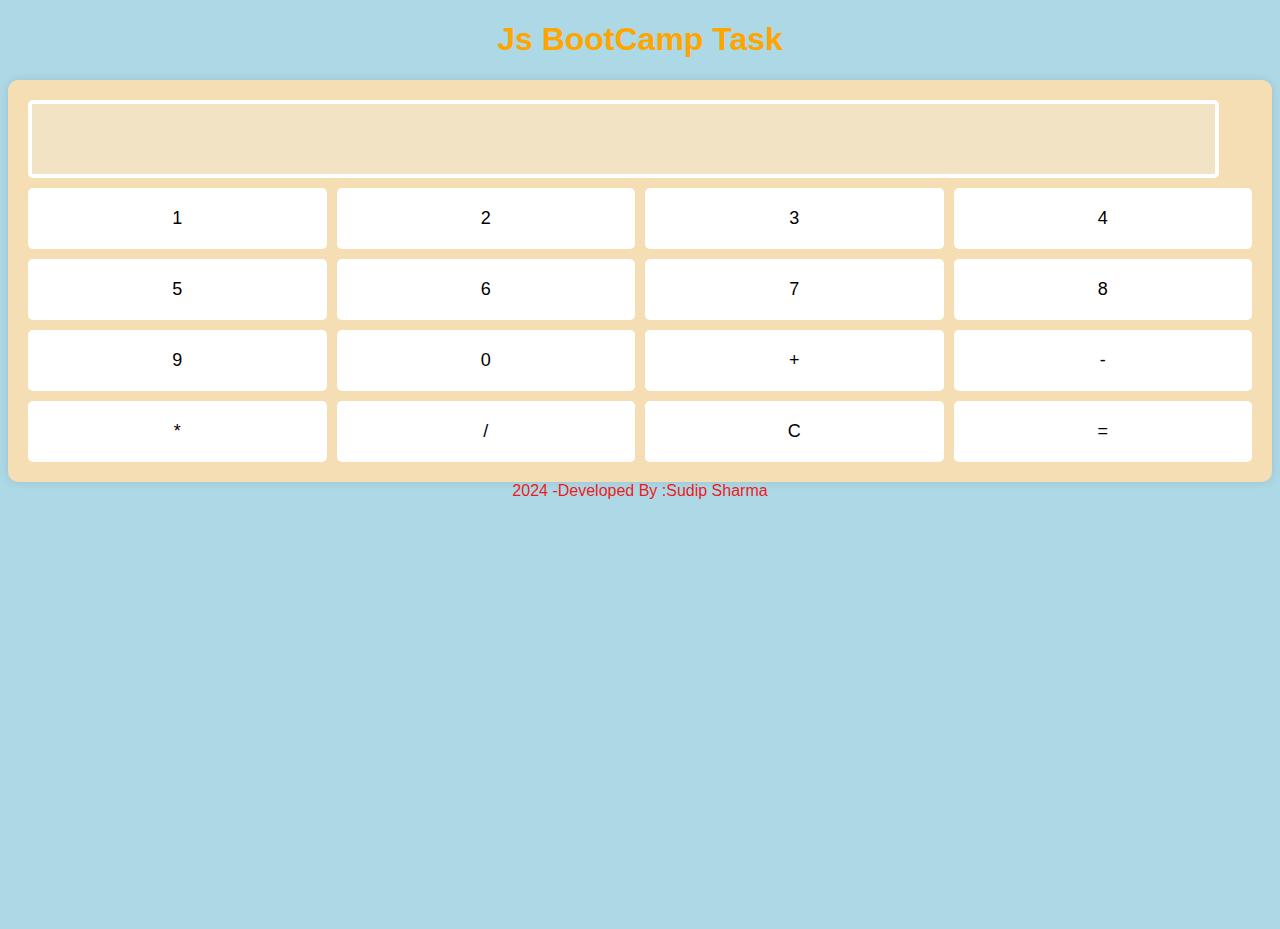
<file: Calculator/index.html>
<!DOCTYPE html>
<html lang="en">
<head>
    <meta charset="UTF-8">
    <meta name="viewport" content="width=device-width, initial-scale=1.0">
    <title>Calculator</title>
    <link rel="stylesheet" href="style.css">
</head>
<body>
    <h1>Js BootCamp Task</h1>
    <div class="calculator">
        <input type="text" id="display" disabled>
        <div class="buttons">
            <!-- Digits -->
            <button onclick="appendToDisplay('1')">1</button>
            <button onclick="appendToDisplay('2')">2</button>
            <button onclick="appendToDisplay('3')">3</button>
            <button onclick="appendToDisplay('4')">4</button>
            <button onclick="appendToDisplay('5')">5</button>
            <button onclick="appendToDisplay('6')">6</button>
            <button onclick="appendToDisplay('7')">7</button>
            <button onclick="appendToDisplay('8')">8</button>
            <button onclick="appendToDisplay('9')">9</button>
            <button onclick="appendToDisplay('0')">0</button>
            <!-- Operators -->
            <button onclick="appendToDisplay('+')">+</button>
            <button onclick="appendToDisplay('-')">-</button>
            <button onclick="appendToDisplay('*')">*</button>
            <button onclick="appendToDisplay('/')">/</button>
            <!-- Other functionalities -->
            <button onclick="clearDisplay()">C</button>
            <button onclick="calculateResult()">=</button>
        </div>
    </div>
    <script src="script.js"></script>
    <footer>2024 -Developed By :Sudip Sharma</footer>
</body>
</html>
</file>
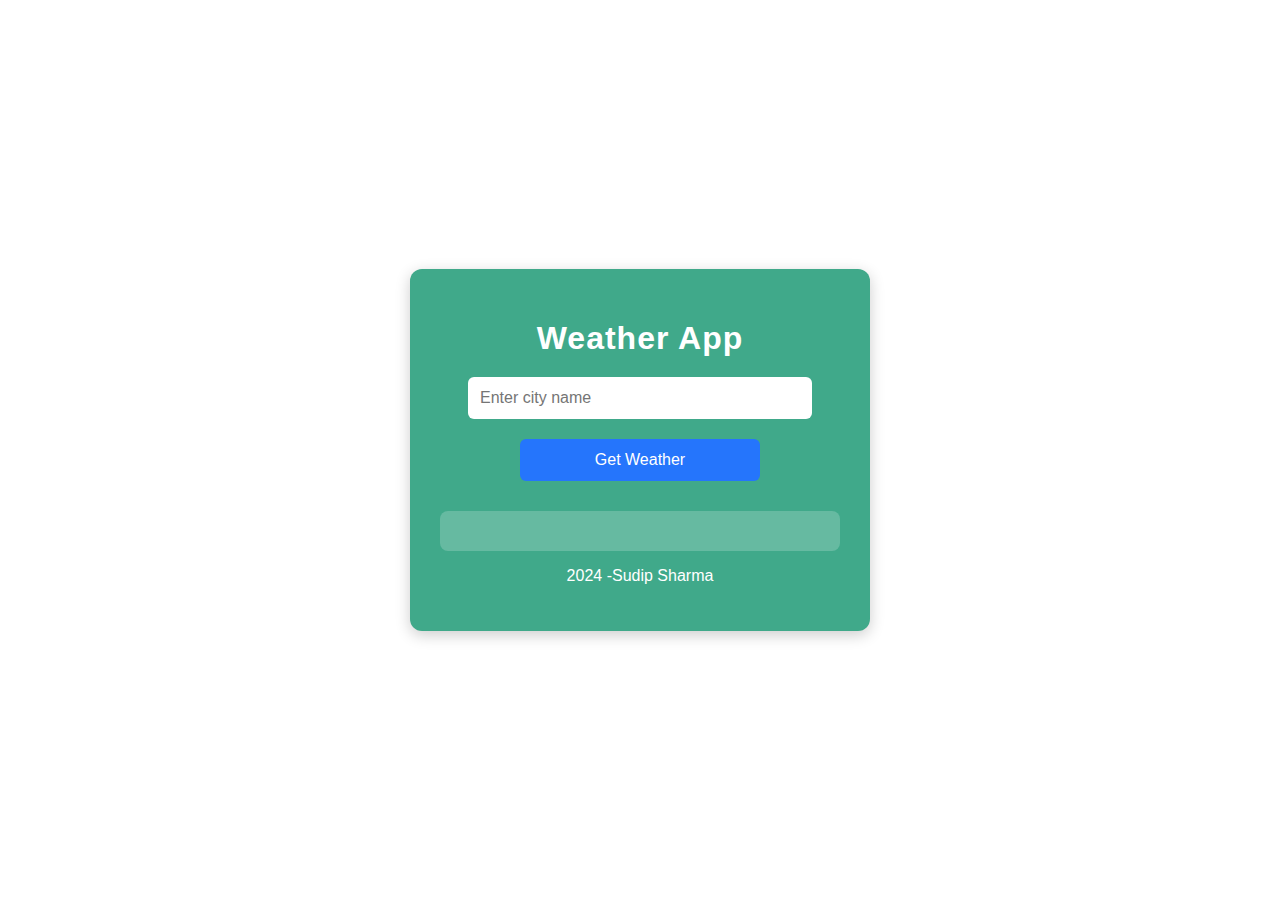
<file: Task 2/index.html>
<!DOCTYPE html>
<html lang="en">
<head>
  <meta charset="UTF-8">
  <meta name="viewport" content="width=device-width, initial-scale=1.0">
  <title>Weather App -Sudip Sharma</title>
  <link rel="stylesheet" href="style.css">
  <link rel="icon" href="image/logo.png" type="image/x-icon">
</head>
<body>
  <div class="container">
    <h1>Weather App</h1>
    <input type="text" id="cityInput" placeholder="Enter city name">
    <button id="getWeatherBtn">Get Weather</button>
    <div id="weatherDisplay" class="weather-info"></div>
    <p>2024 -Sudip Sharma</p>
  </div>
  <script type="module" src="app.js"></script>
</body>

</html>
</file>
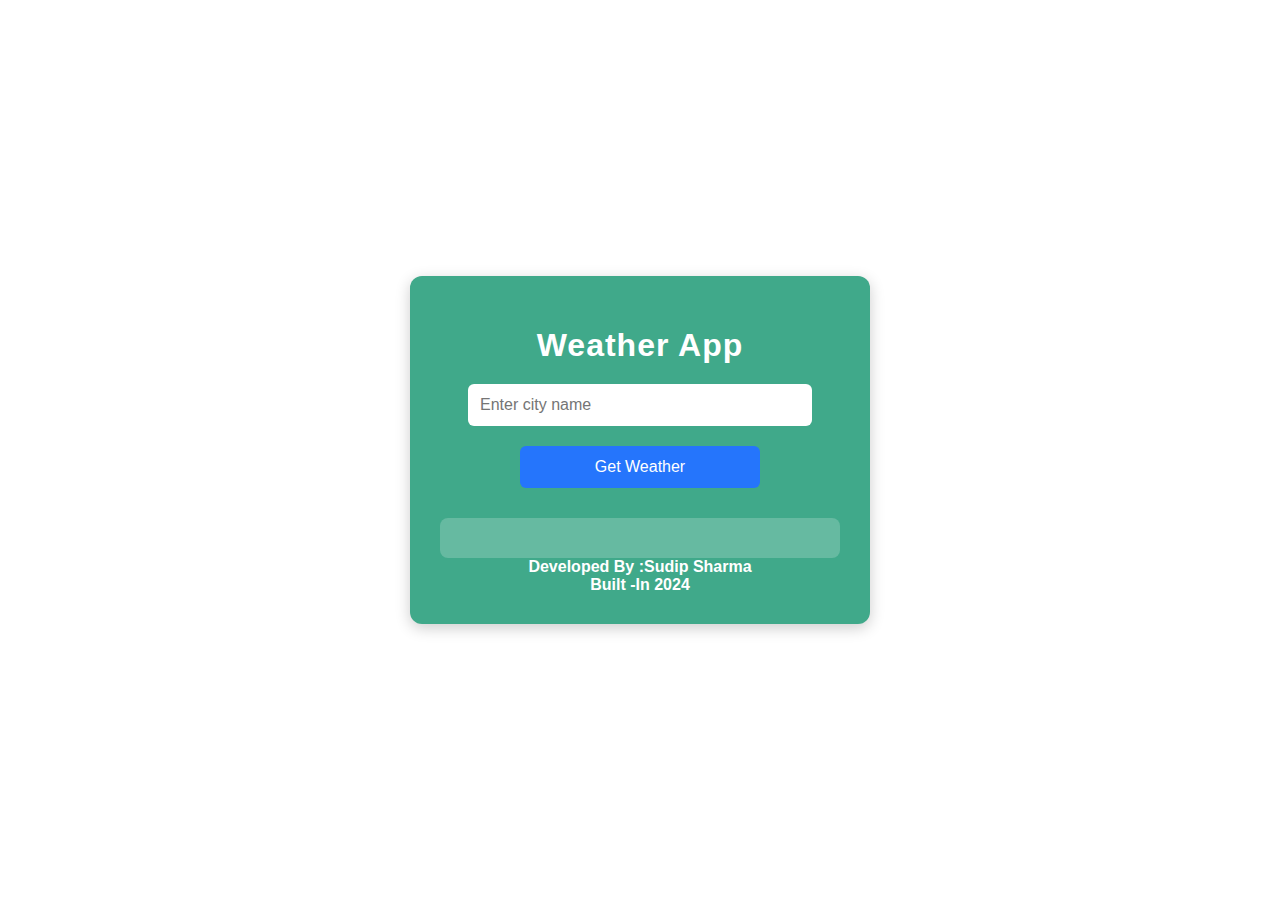
<file: Weather App/index.html>
<!DOCTYPE html>
<html lang="en">
<head>
  <meta charset="UTF-8">
  <meta name="viewport" content="width=device-width, initial-scale=1.0">
  <title>Weather App -Sudip Sharma</title>
  <link rel="stylesheet" href="style.css">
  <link rel="icon" href="image/logo.png" type="image/x-icon">
</head>
<body>
  <div class="container">
    <h1>Weather App</h1>
    <input type="text" id="cityInput" placeholder="Enter city name">
    <button id="getWeatherBtn">Get Weather</button>
    <div id="weatherDisplay" class="weather-info"></div>
    <strong>Developed By :Sudip Sharma <br>Built -In 2024</strong>
  </div>
  <script type="module" src="app.js"></script>
</body>

</html>
</file>
<file: Calculator/style.css>
body {
    justify-content: center;
    align-items: center;
    height: 100vh;
    background-color: lightblue;
    font-family: Arial, sans-serif;
}
.calculator {
    display: block;
    justify-content: center;
    align-items: center;
    background-color: wheat;
    padding: 20px;
    border-radius: 10px;
    box-shadow: 0 0 10px rgba(0, 0, 0, 0.1);
}
#display {
    width: 95%;
    height: 50px;
    text-align: right;
    margin-bottom: 10px;
    font-size: 24px;
    padding: 10px;
    border: 4px solid white ;
    border-radius: 5px;
}
.buttons {
    display: grid;
    grid-template-columns: repeat(4, 1fr);
    gap: 10px;
}
button {
    padding: 20px;
    font-size: 18px;
    border: none;
    border-radius: 5px;
    cursor: pointer;
    background-color: white;
}
button:hover {
    background-color: orange;
}
h1{
    text-align: center;
    color:orange;
}
footer{
    text-align: center;
    color:rgb(237, 27, 27);
}
</file>
<file: Task 2/style.css>
body {
    font-family: 'Arial', sans-serif;
    /*background: linear-gradient(to right, #6a11cb, #2575fc);*/
    display: flex;
    justify-content: center;
    align-items: center;
    height: 100vh;
    margin: 0;
    color: #fff;
  }
  
 .container {
    background:#40a98a;
    padding: 30px;
    border-radius: 12px;
    box-shadow: 0 4px 15px rgba(0, 0, 0, 0.2);
    text-align: center;
    width: 90%;
    max-width: 400px;
  }
  
  h1 {
    margin-bottom: 20px;
    font-size: 2em;
    letter-spacing: 1px;
  }
  
  .title-icon {
    width: 40px;
    height: 40px;
    vertical-align: middle;
    margin-right: 10px;
  }
  
  input {
    width: 80%;
    padding: 12px;
    border: none;
    border-radius: 6px;
    margin-bottom: 20px;
    font-size: 1em;
    outline: none;
  }
  
  button {
    width: 60%;
    padding: 12px;
    background: #2575fc;
    color: #fff;
    border: none;
    border-radius: 6px;
    font-size: 1em;
    cursor: pointer;
    transition: background 0.3s;
  }
  
  button:hover {
    background: #1b5dbf;
  }
  
  .weather-info {
    margin-top: 30px;
    background: rgba(255, 255, 255, 0.2);
    padding: 20px;
    border-radius: 8px;
    text-align: left;
  }
  
  .weather-info h2 {
    margin-bottom: 10px;
    font-size: 1.5em;
  }
  
  .weather-info p {
    margin: 5px 0;
    font-size: 1.1em;
  }
  
  .weather-info img {
    display: block;
    margin: 0 auto 20px;
  }
</file>
<file: Weather App/style.css>
body {
    font-family: 'Arial', sans-serif;
    /*background: linear-gradient(to right, #6a11cb, #2575fc);*/
    display: flex;
    justify-content: center;
    align-items: center;
    height: 100vh;
    margin: 0;
    color: #fff;
  }
  
 .container {
    background:#40a98a;
    padding: 30px;
    border-radius: 12px;
    box-shadow: 0 4px 15px rgba(0, 0, 0, 0.2);
    text-align: center;
    width: 90%;
    max-width: 400px;
  }
  
  h1 {
    margin-bottom: 20px;
    font-size: 2em;
    letter-spacing: 1px;
  }
  
  .title-icon {
    width: 40px;
    height: 40px;
    vertical-align: middle;
    margin-right: 10px;
  }
  
  input {
    width: 80%;
    padding: 12px;
    border: none;
    border-radius: 6px;
    margin-bottom: 20px;
    font-size: 1em;
    outline: none;
  }
  
  button {
    width: 60%;
    padding: 12px;
    background: #2575fc;
    color: #fff;
    border: none;
    border-radius: 6px;
    font-size: 1em;
    cursor: pointer;
    transition: background 0.3s;
  }
  
  button:hover {
    background: #1b5dbf;
  }
  
  .weather-info {
    margin-top: 30px;
    background: rgba(255, 255, 255, 0.2);
    padding: 20px;
    border-radius: 8px;
    text-align: left;
  }
  
  .weather-info h2 {
    margin-bottom: 10px;
    font-size: 1.5em;
  }
  
  .weather-info p {
    margin: 5px 0;
    font-size: 1.1em;
  }
  
  .weather-info img {
    display: block;
    margin: 0 auto 20px;
  }
</file>
